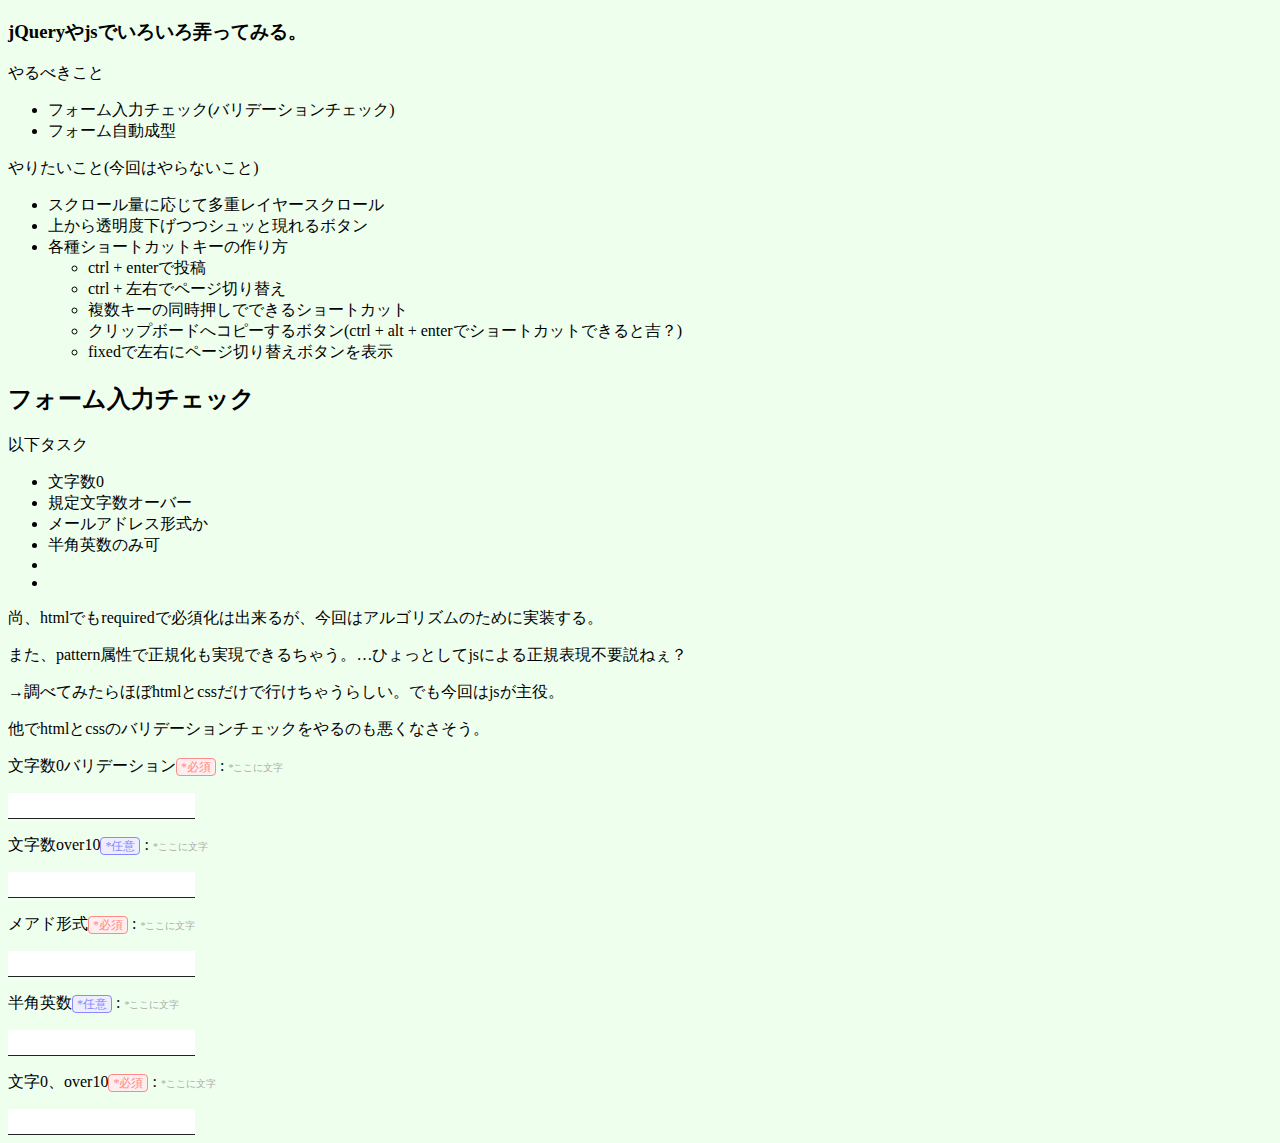
<file: index_jq.html>
<!DOCTYPE html>
<html lang="ja">

  <head>
    <meta charset="UTF-8">
    <title>javascriptのタスク</title>
    <link rel="stylesheet" type="text/css" href="css/style.css">
    <link rel="stylesheet" type="text/css" href="css/js_style.css">
    <link rel="stylesheet" type="text/css" href="css/index_jq.css">
  </head>

  <body>
    <h3>jQueryやjsでいろいろ弄ってみる。</h3>
    <p>やるべきこと</p>
    <ul>
      <li>フォーム入力チェック(バリデーションチェック)</li>
      <li>フォーム自動成型</li>
    </ul>

    <p>やりたいこと(今回はやらないこと)</p>
    <ul>
      <li>スクロール量に応じて多重レイヤースクロール</li>
      <li>上から透明度下げつつシュッと現れるボタン</li>
      <li>各種ショートカットキーの作り方</li>
      <ul>
        <li>ctrl + enterで投稿</li>
        <li>ctrl + 左右でページ切り替え</li>
        <li>複数キーの同時押しでできるショートカット</li>
        <li>クリップボードへコピーするボタン(ctrl + alt + enterでショートカットできると吉？)</li>
        <li>fixedで左右にページ切り替えボタンを表示</li>
      </ul>
    </ul>

    <h2>フォーム入力チェック</h2>
    <p>以下タスク</p>
    <ul>
      <li>文字数0</li>
      <li>規定文字数オーバー</li>
      <li>メールアドレス形式か</li>
      <li>半角英数のみ可</li>
      <li></li>
      <li></li>
    </ul>

    <p>尚、htmlでもrequiredで必須化は出来るが、今回はアルゴリズムのために実装する。</p>
    <p>また、pattern属性で正規化も実現できるちゃう。…ひょっとしてjsによる正規表現不要説ねぇ？</p>
    <p>→調べてみたらほぼhtmlとcssだけで行けちゃうらしい。でも今回はjsが主役。</p>
    <p>他でhtmlとcssのバリデーションチェックをやるのも悪くなさそう。</p>


    <form action="var.html" method="post">
      <label class="input-form">
        <p>文字数0バリデーション<span class="required">*必須</span> : <span class="info js-error-none">*ここに文字</span></p>
        <input type="text" name="zero" id="js-zero" class="js-input-onerow-normal">
      </label>

      <label>
        <p>文字数over10<span class="no-required">*任意</span> : <span class="info js-error-none">*ここに文字</span></p>
        <input type="text" name="over" id="js-over" class="js-input-onerow-normal">
      </label>

      <label>
        <p>メアド形式<span class="required">*必須</span> : <span class="info js-error-none">*ここに文字</span></p>
        <input type="text" name="email" id="js-email" class="js-input-onerow-normal">
      </label>

      <label>
        <p>半角英数<span class="no-required">*任意</span> : <span class="info js-error-none">*ここに文字</span></p>
        <input type="text" name="hankaku" id="js-eisuu" class="js-input-onerow-normal">
      </label>

      <label>
        <p>文字0、over10<span class="required">*必須</span> : <span class="info js-error-none">*ここに文字</span></p>
        <input type="text" name="zero-over
        " id="js-zero-over" class="js-input-onerow-normal">
      </label>

    </form>


    <script src="js/jquery-3.4.0.min.js"></script>
    <script src="js/script_jq.js"></script>
  </body>
</html>
</file>
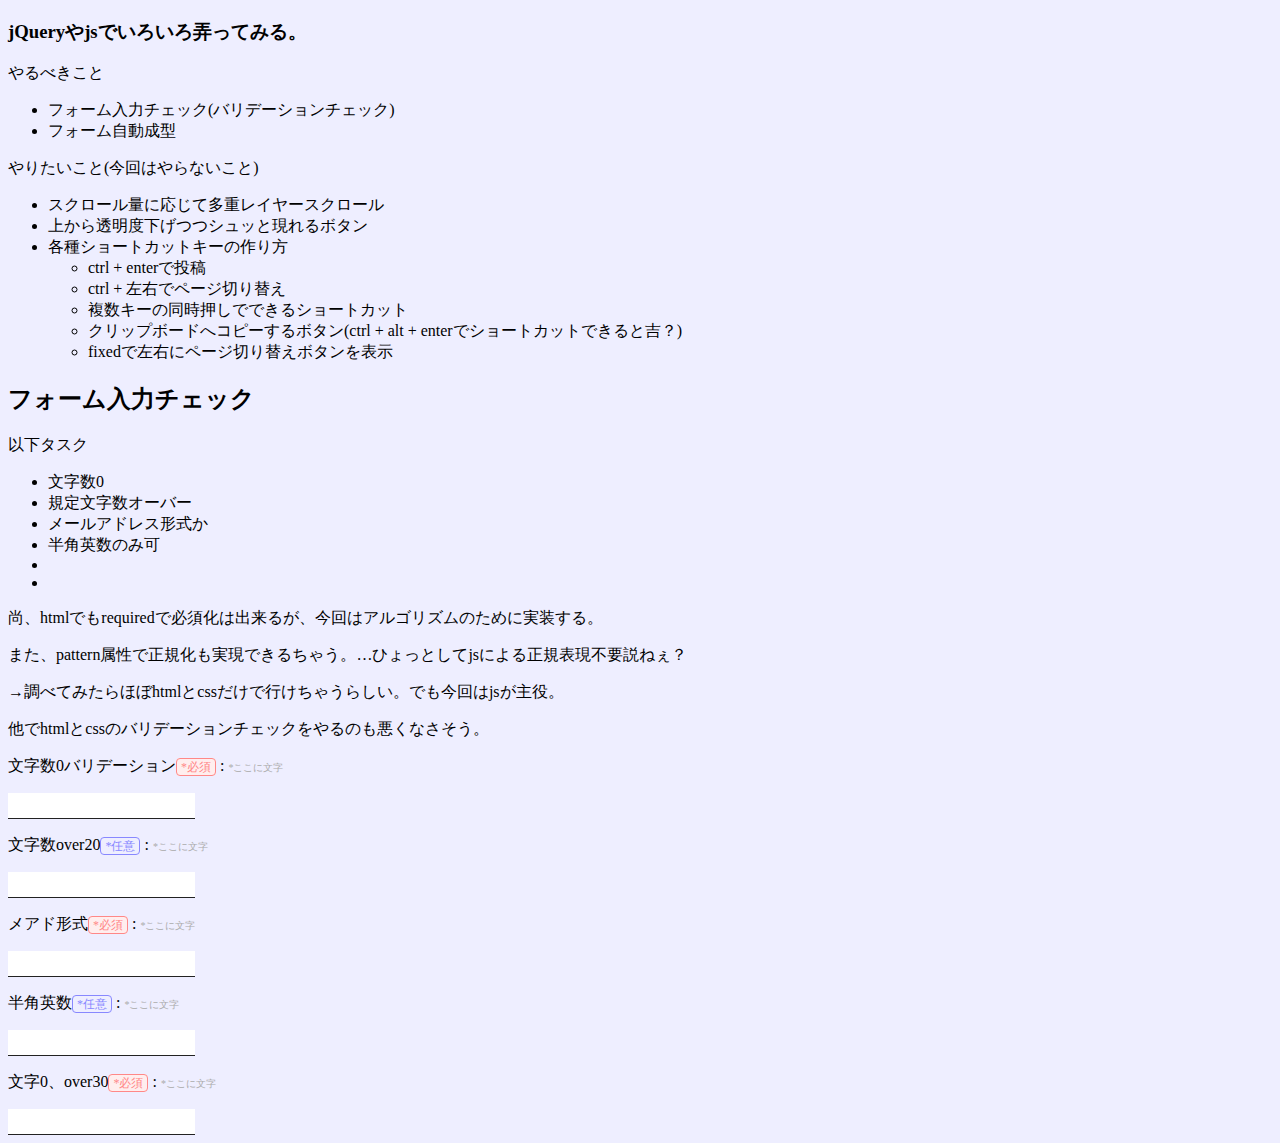
<file: index_js.html>
<!DOCTYPE html>
<html lang="ja">

  <head>
    <meta charset="UTF-8">
    <title>javascriptのタスク</title>
    <link rel="stylesheet" type="text/css" href="css/style.css">
    <link rel="stylesheet" type="text/css" href="css/js_style.css">
    <link rel="stylesheet" type="text/css" href="css/index_js.css">
  </head>

  <body>
    <h3>jQueryやjsでいろいろ弄ってみる。</h3>
    <p>やるべきこと</p>
    <ul>
      <li>フォーム入力チェック(バリデーションチェック)</li>
      <li>フォーム自動成型</li>
    </ul>

    <p>やりたいこと(今回はやらないこと)</p>
    <ul>
      <li>スクロール量に応じて多重レイヤースクロール</li>
      <li>上から透明度下げつつシュッと現れるボタン</li>
      <li>各種ショートカットキーの作り方</li>
      <ul>
        <li>ctrl + enterで投稿</li>
        <li>ctrl + 左右でページ切り替え</li>
        <li>複数キーの同時押しでできるショートカット</li>
        <li>クリップボードへコピーするボタン(ctrl + alt + enterでショートカットできると吉？)</li>
        <li>fixedで左右にページ切り替えボタンを表示</li>
      </ul>
    </ul>

    <h2>フォーム入力チェック</h2>
    <p>以下タスク</p>
    <ul>
      <li>文字数0</li>
      <li>規定文字数オーバー</li>
      <li>メールアドレス形式か</li>
      <li>半角英数のみ可</li>
      <li></li>
      <li></li>
    </ul>

    <p>尚、htmlでもrequiredで必須化は出来るが、今回はアルゴリズムのために実装する。</p>
    <p>また、pattern属性で正規化も実現できるちゃう。…ひょっとしてjsによる正規表現不要説ねぇ？</p>
    <p>→調べてみたらほぼhtmlとcssだけで行けちゃうらしい。でも今回はjsが主役。</p>
    <p>他でhtmlとcssのバリデーションチェックをやるのも悪くなさそう。</p>


    <form action="var.html" method="post">
      <label>
        <p>文字数0バリデーション<span class="required">*必須</span> : <span class="info js-error-none">*ここに文字</span></p>
        <input type="text" name="zero" id="js-zero" class="js-input-onerow-normal">
      </label>

      <label>
        <p>文字数over20<span class="no-required">*任意</span> : <span class="info js-error-none">*ここに文字</span></p>
        <input type="text" name="over" id="js-over" class="js-input-onerow-normal">
      </label>

      <label>
        <p>メアド形式<span class="required">*必須</span> : <span class="info js-error-none">*ここに文字</span></p>
        <input type="text" name="email" id="js-email" class="js-input-onerow-normal">
      </label>

      <label>
        <p>半角英数<span class="no-required">*任意</span> : <span class="info js-error-none">*ここに文字</span></p>
        <input type="text" name="hankaku" id="js-eisuu" class="js-input-onerow-normal">
      </label>

      <label>
        <p>文字0、over30<span class="required">*必須</span> : <span class="info js-error-none">*ここに文字</span></p>
        <input type="text" name="zero-over
        " id="js-zero-over" class="js-input-onerow-normal">
      </label>

    </form>


    <script src="js/jquery-3.4.0.min.js"></script>
    <script src="js/script.js"></script>
  </body>
</html>
</file>
<file: css/style.css>
.screen{
  width: 512px;
  height: 320px;
  border: solid 2px #888;
  background: #eef;
}

.required{
  color: #f88;
  border: solid 1px #f88;
  background: #fee;
  border-radius: 4px;
  padding: 1px 4px;
  font-size: 12px;
}

.no-required{
  color: #88f;
  border: solid 1px #88f;
  background: #eef;
  border-radius: 4px;
  padding: 1px 4px;
  font-size: 12px;
}
</file>
<file: css/js_style.css>
.js-error-none{
  color: #aaa;
  font-size: 10px;
}

.js-error-ok{
  color: #2c2;
  font-size: 10px;
}

.js-error-ng{
  color: #c22;
  font-size: 10px;
}

.js-input-onerow-normal{
  padding: 5px;
  border: none;
  border-bottom: solid 1px #222;
  border-radius: 0;
  outline: none;
  background: #fff;
}

.js-input-onerow-error{
  padding: 5px;
  border: none;
  border-bottom: solid 1px #fcc;
  border-radius: 0;
  outline: none;
  background: #fff;
}

.js-input-onerow-ok{
  padding: 5px;
  border: none;
  border-bottom: solid 1px #cfe;
  border-radius: 0;
  outline: none;
  background: #fff;
}
</file>
<file: css/index_jq.css>
body{
  background: #efe;
}
</file>
<file: css/index_js.css>
body{
  background: #eef;
}
</file>
